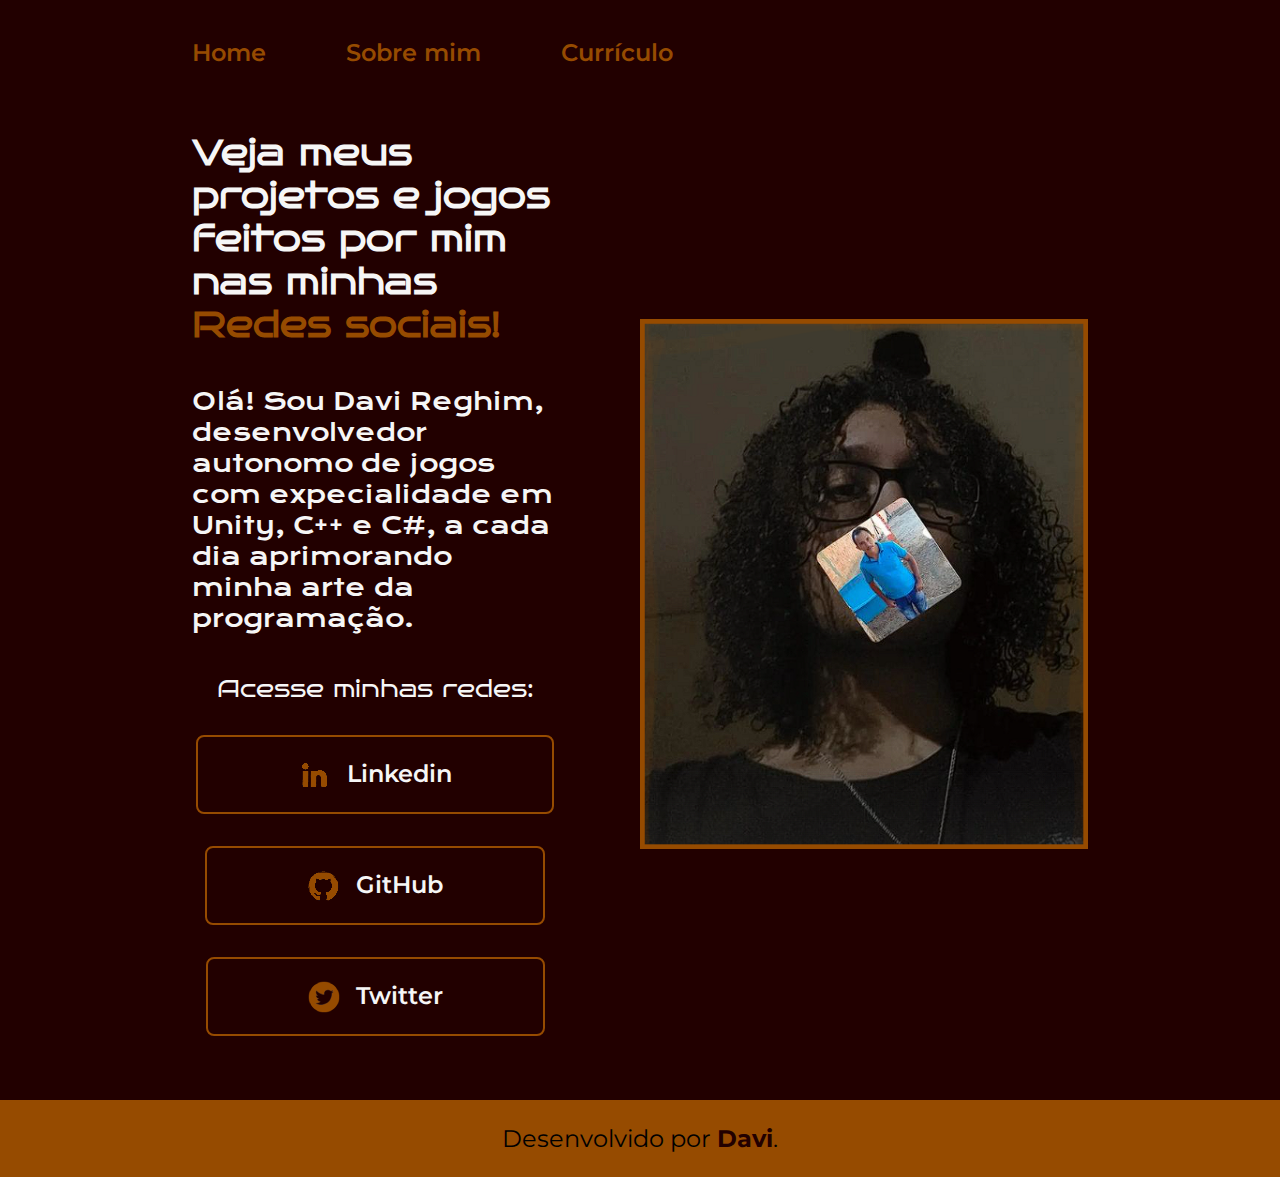
<file: index.html>
<!DOCTYPE html>
<html lang="pt-BR">
<head>
    <meta charset="UTF-8">
    <meta http-equiv="X-UA-Compatible" content="IE=edge">
    <meta name="viewport" content="width=device-width, initial-scale=1.0">
    <title>Portfólio</title>
    <link rel="stylesheet" href="./styles/style.css">
</head>
<body>
    <header class="cabecalho">
        <nav class="cabecalho__menu">
            <a class="cabecalho__menu__link" href="index.html">Home</a>
            <a class="cabecalho__menu__link" href="about.html">Sobre mim</a>
            <a class="cabecalho__menu__link" href="curriculo.html">Currículo</a>
        </nav>
    </header>
    <main class="apresentacao">
        <section class="apresentacao__conteudo">
            <h1 class="apresentacao__conteudo__titulo">Veja meus projetos e jogos feitos por mim nas minhas<strong class="titulo-destaque"> Redes sociais!</strong></h1>
            <p class="apresentacao__conteudo__texto">Olá! Sou Davi Reghim, desenvolvedor autonomo de jogos com expecialidade em Unity, C++ e C#, a cada dia aprimorando minha arte da programação.</p>
            <div class="apresentacao__links">
                <h2 class="apresentacao__links_subtitulo">Acesse minhas redes: </h2>
                <a class="apresentacao__links__botoes" target="_blank" href="https://www.linkedin.com/in/davi-reghim-13b995272/">
                    <img src="./assets/linkedin.png">
                    Linkedin
                </a>
                <a class="apresentacao__links__botoes" target="_blank" href="https://github.com/DaviRSS1">
                    <img src="./assets/github (1).png">
                    GitHub
                </a>
                <a class="apresentacao__links__botoes" target="_blank" href="https://twitter.com/Davi_RSS1">
                    <img src="./assets/twitter-icon-free-png.png">
                    Twitter
                </a>
            </div>
        </section>
        <img class="apresentacao__foto" src="./assets/Screenshot_1.png" alt = "Foto aleatória do instagram">
    </main>
    <footer class="rodape">
        <p>Desenvolvido por <strong class="rodape__nome">Davi</strong>.</p>
    </footer>
</body>
</html>
</file>
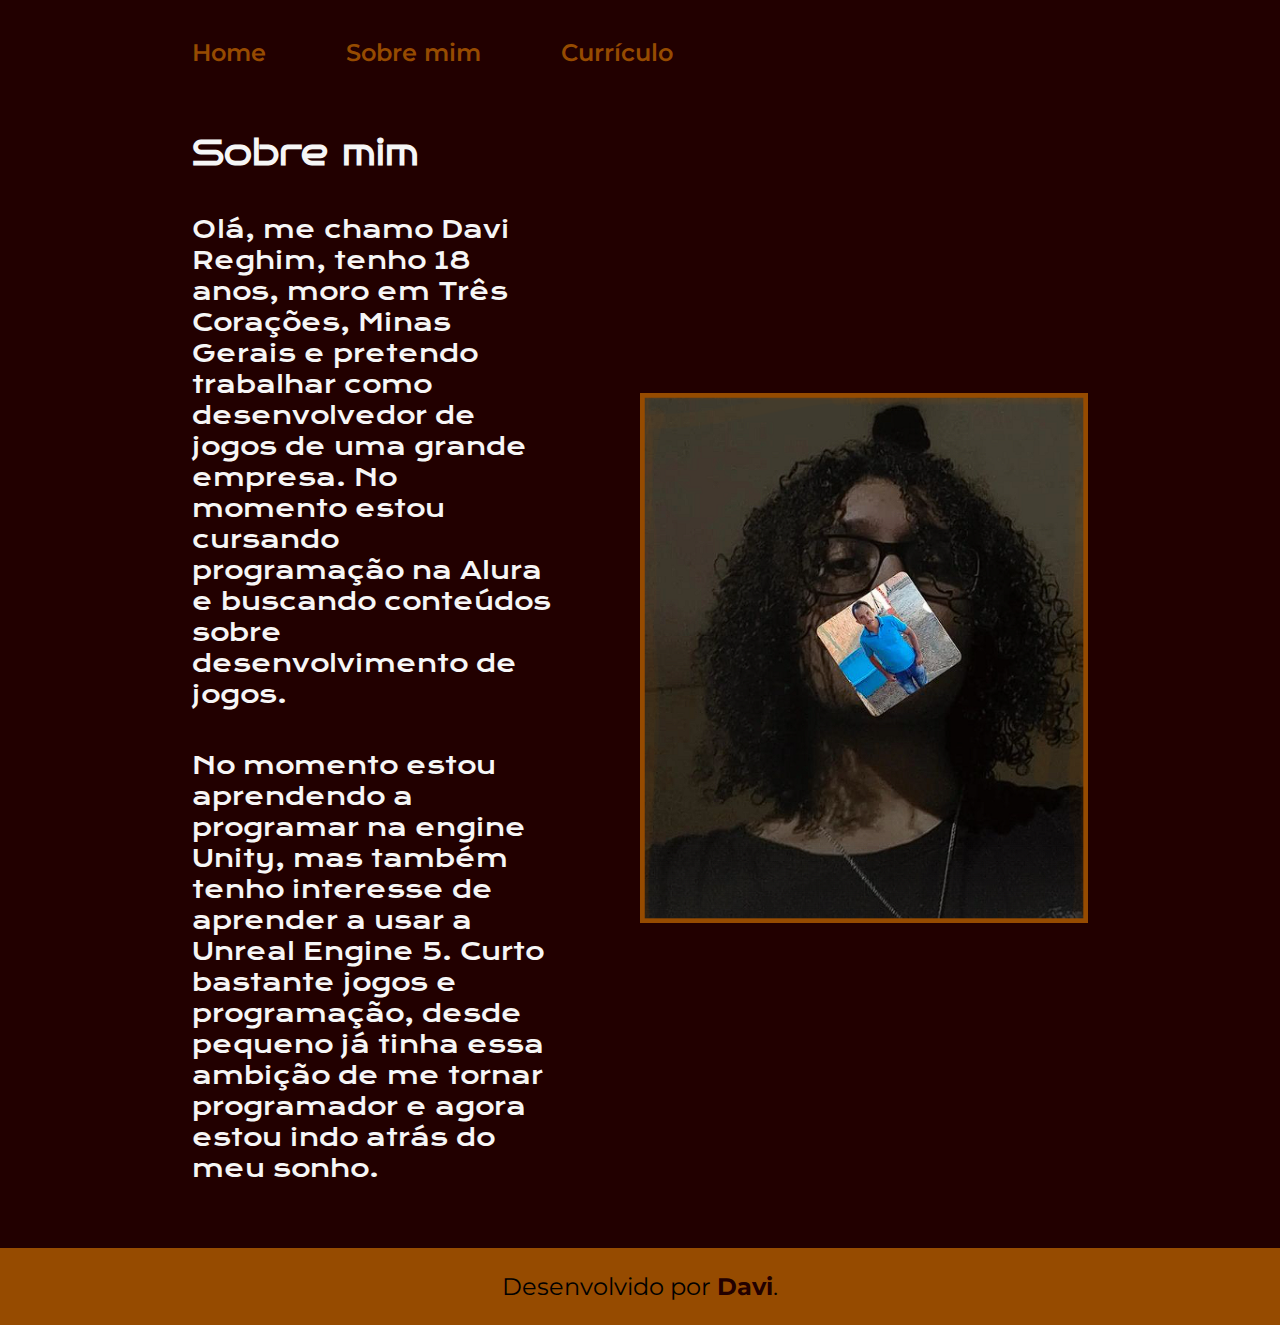
<file: about.html>
<!DOCTYPE html>
<html lang="pt-BR">
<head>
    <meta charset="UTF-8">
    <meta http-equiv="X-UA-Compatible" content="IE=edge">
    <meta name="viewport" content="width=device-width, initial-scale=1.0">
    <title>Sobre mim</title>
    <link rel="stylesheet" href="./styles/style.css">
</head>
<body>
    <header class="cabecalho">
        <nav class="cabecalho__menu">
            <a class="cabecalho__menu__link" href="index.html">Home</a>
            <a class="cabecalho__menu__link" href="about.html">Sobre mim</a>
            <a class="cabecalho__menu__link" href="curriculo.html">Currículo</a>
        </nav>
    </header>
    <main class="apresentacao">
        <section class="apresentacao__conteudo">
            <h1 class="apresentacao__conteudo__titulo">Sobre mim</h1>
            <p class="apresentacao__conteudo__texto">Olá, me chamo Davi Reghim, tenho 18 anos, moro em Três Corações, Minas Gerais e pretendo trabalhar como desenvolvedor de jogos de uma grande empresa. No momento estou cursando programação na Alura e buscando conteúdos sobre desenvolvimento de jogos.</p>
            <p class="apresentacao__conteudo__texto">No momento estou aprendendo a programar na engine Unity, mas também tenho interesse de aprender a usar a Unreal Engine 5. Curto bastante jogos e programação, desde pequeno já tinha essa ambição de me tornar programador e agora estou indo atrás do meu sonho.</p>
        </section>
        <img class="apresentacao__foto" src="./assets/Screenshot_1.png" alt = "Foto aleatória do instagram">
    </main>
    <footer class="rodape">
        <p>Desenvolvido por <strong class="rodape__nome">Davi</strong>.</p>
    </footer>
</body>
</html>
</file>
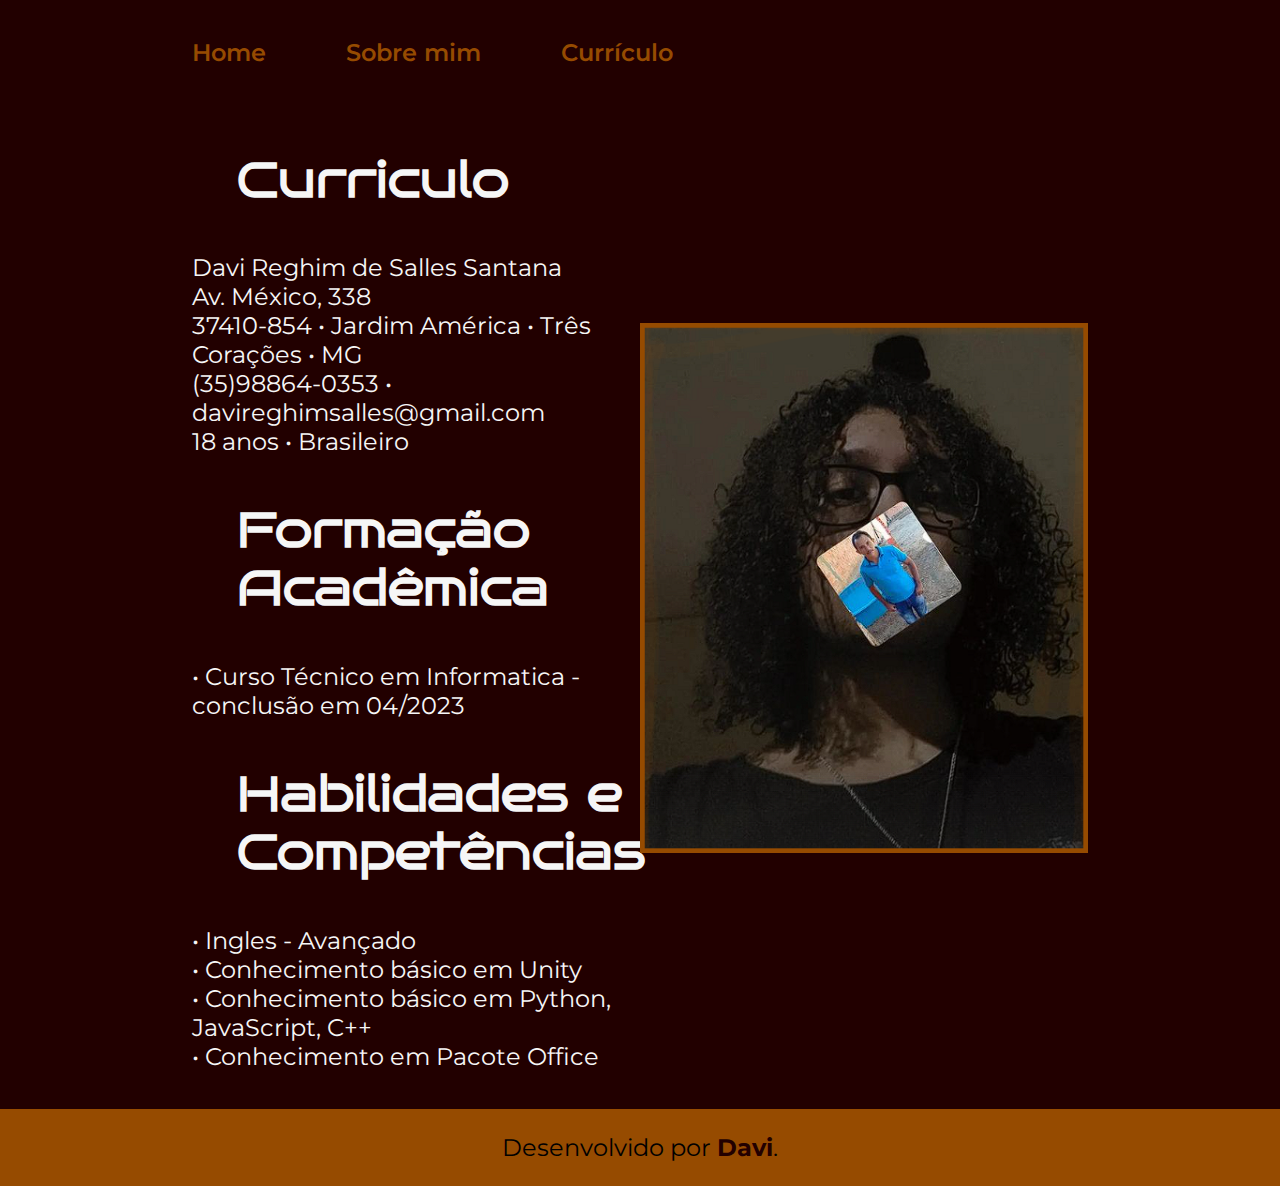
<file: curriculo.html>
<!DOCTYPE html>
<html lang="en">
<head>
    <meta charset="UTF-8">
    <meta http-equiv="X-UA-Compatible" content="IE=edge">
    <meta name="viewport" content="width=device-width, initial-scale=1.0">
    <link rel="stylesheet" href="./styles/style.css">
    <title>Curriculo</title>
</head>
<body>
    <header class="cabecalho">
        <nav class="cabecalho__menu">
            <a class="cabecalho__menu__link" href="index.html">Home</a>
            <a class="cabecalho__menu__link" href="about.html">Sobre mim</a>
            <a class="cabecalho__menu__link" href="curriculo.html">Currículo</a>
        </nav>
    </header>
    <main class="curriculo">
        <section class="curriculo__conteudo">
            <h1 class="curriculo__conteudo__titulo">Curriculo</h1>
            <p class="curriculo__conteudo__texto"> Davi Reghim de Salles Santana</p>
            <p class="curriculo__conteudo__texto"> Av. México, 338</p>
            <p class="curriculo__conteudo__texto"> 37410-854 • Jardim América • Três Corações • MG</p>
            <p class="curriculo__conteudo__texto"> (35)98864-0353 • davireghimsalles@gmail.com</p>
            <p class="curriculo__conteudo__texto"> 18 anos • Brasileiro</p>
            <h1 class="curriculo__conteudo__titulo">Formação Acadêmica</h1>
            <p class="curriculo__conteudo__texto">• Curso Técnico em Informatica - conclusão em 04/2023</p>
            <h1 class="curriculo__conteudo__titulo">Habilidades e Competências</h1>
            <p class="curriculo__conteudo__texto">• Ingles - Avançado</p>
            <p class="curriculo__conteudo__texto">• Conhecimento básico em Unity</p>
            <p class="curriculo__conteudo__texto">• Conhecimento básico em Python, JavaScript, C++</p>
            <p class="curriculo__conteudo__texto">• Conhecimento em Pacote Office</p>
        </section>
        <img class="apresentacao__foto" src="./assets/Screenshot_1.png" alt = "Foto aleatória do instagram">
    </main>
    <footer class="rodape">
        <p>Desenvolvido por <strong class="rodape__nome">Davi</strong>.</p>
    </footer>
</body>
</html>
</file>
<file: styles/style.css>
@import url('https://fonts.googleapis.com/css2?family=Bruno+Ace&family=Krona+One&family=Montserrat:wght@600&display=swap');

:root{
    --cor-primaria: #220000;
    --cor-secundaria: #F6F6F6;
    --cor-terciaria: #964b00;
    --cor-hover: #360000;

    --fonte-primaria: 'Bruno Ace', cursive;
    --fonte-secundaria: 'Montserrat', sans-serif;
    --fonte-terciaria: 'Krona One', sans-serif;
}

*{
    margin: 0%;
    padding: 0;
}

body{
    box-sizing: border-box;
    background-color: var(--cor-primaria);
    color: var(--cor-secundaria);
}

.cabecalho{
    padding: 3% 0 0 15%;
}

.cabecalho__menu{
    display: flex;
    gap: 80px;
}

.cabecalho__menu__link{
    font-family: var(--fonte-secundaria);
    font-size: 1.5rem;
    font-weight: 600;
    color: var(--cor-terciaria);
    text-decoration: none;
}

.apresentacao{
    padding: 5% 15%;
    display: flex;
    align-items: center;
    justify-content: space-between;
    gap: 82px;
}

.apresentacao__conteudo{
    display: flex;
    flex-direction: column;
    width: 50%;
    gap: 40px;
}

.apresentacao__conteudo__titulo{
    font-size: 2.25rem;
    font-family: var(--fonte-primaria)
}

.titulo-destaque{
    color: var(--cor-terciaria);
}

.apresentacao__conteudo__texto{
    font-size: 1.5rem;
    font-family: var(--fonte-terciaria);
}

.apresentacao__foto{
    width: 50%;
}

.apresentacao__links{
    display: flex;
    justify-content: space-between;
    align-items: center;
    flex-direction: column;
    gap: 32px;
}

.apresentacao__links_subtitulo{
    font-family: var(--fonte-primaria);
    font-size: 1.5rem;
    font-weight: 200;
}

.apresentacao__links__botoes{
    display: flex;
    justify-content: center;
    gap: 16px;
    text-align: center;
    font-size: 1.5rem;
    font-weight: 600;
    border-radius: 8px;
    padding: 21.5px 100px;
    color: var(--cor-secundaria);
    font-family: var(--fonte-secundaria);
    text-decoration: none;
    border: 2px solid var(--cor-terciaria);
}

.apresentacao__links__botoes:hover{
    background-color: var(--cor-hover);
}

.rodape{
    color: black;
    background-color: var(--cor-terciaria);
    padding: 24px;
    text-align: center;
    font-family: var(--fonte-secundaria);
    font-size: 1.5rem;
    font-weight: 400;
}

.rodape__nome{
    color: var(--cor-primaria);
}

.curriculo{
    margin: 3% 15%;
    display: flex;
    align-items: center;
    justify-content: space-between;
}

.curriculo__conteudo{
    display: flex;
    align-items: baseline;
    flex-direction: column;
    font-size: 1.5rem;
}

.curriculo__conteudo__titulo{
    padding: 10%;
    font-family: var(--fonte-primaria);
}

.curriculo__conteudo__texto{
    font-family: var(--fonte-secundaria);
}

@media (max-width: 1200px){
    .cabecalho{
        padding: 6%;
    }
    
    .cabecalho__menu{
        justify-content: center;
    }

    .apresentacao{
        flex-direction: column-reverse;
        padding: 5%;
    }

    .apresentacao__conteudo{
        width: auto;
    }
    
    .curriculo{
        flex-direction: column-reverse;
    }
}
</file>
